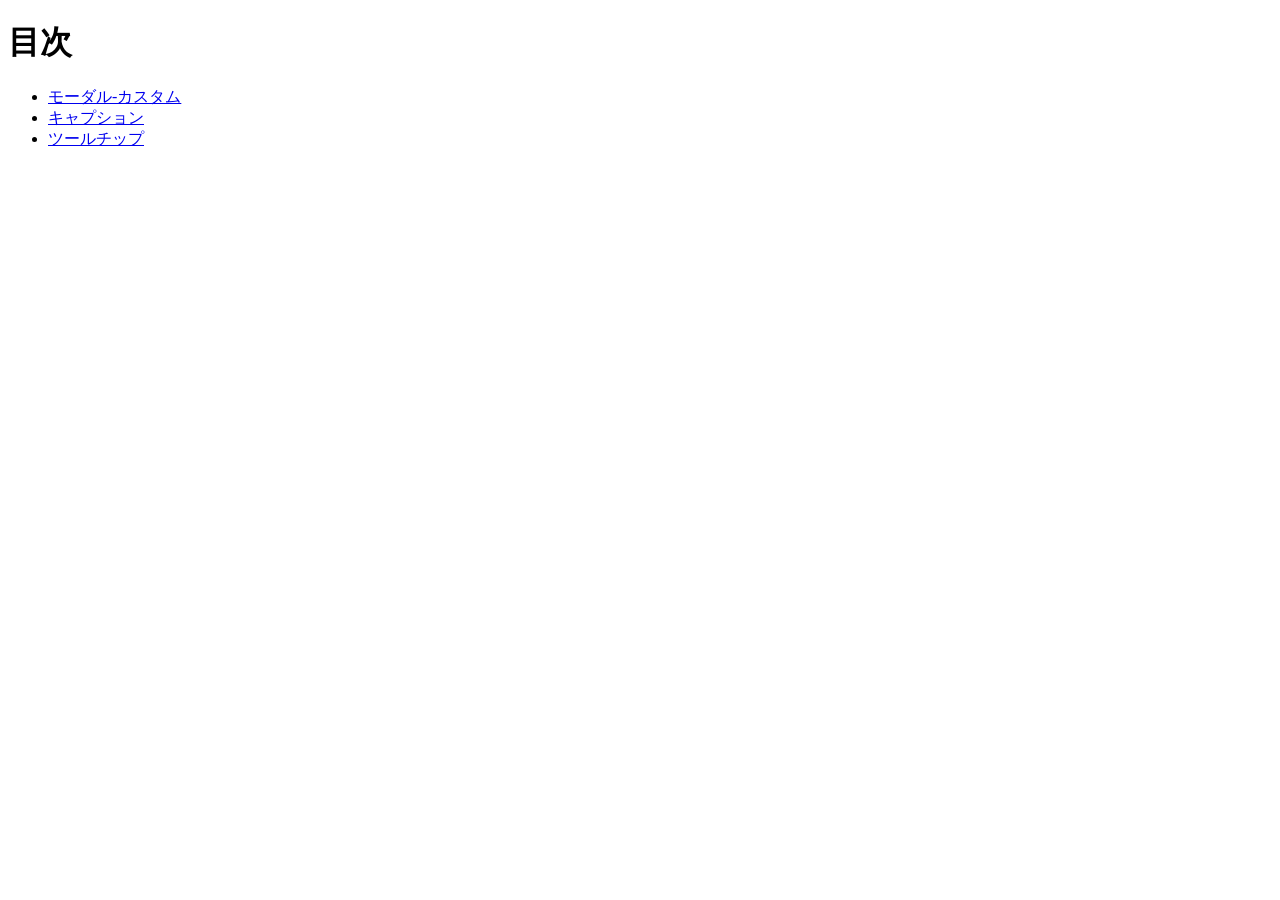
<file: index.html>
<!doctype html>
<html lang="ja">
  <head>
    <meta charset="utf-8">
    <title>20260716-js</title>
  </head>

  <body>
    <h1>目次</h1>
    <ul>
      <li><a href="modal-custom/index.html">モーダル-カスタム</a></li>
      <li><a href="caption/index.html">キャプション</a></li>
      <li><a href="tooltip/index.html">ツールチップ</a></li>
    </ul>
  </body>
</html>
</file>
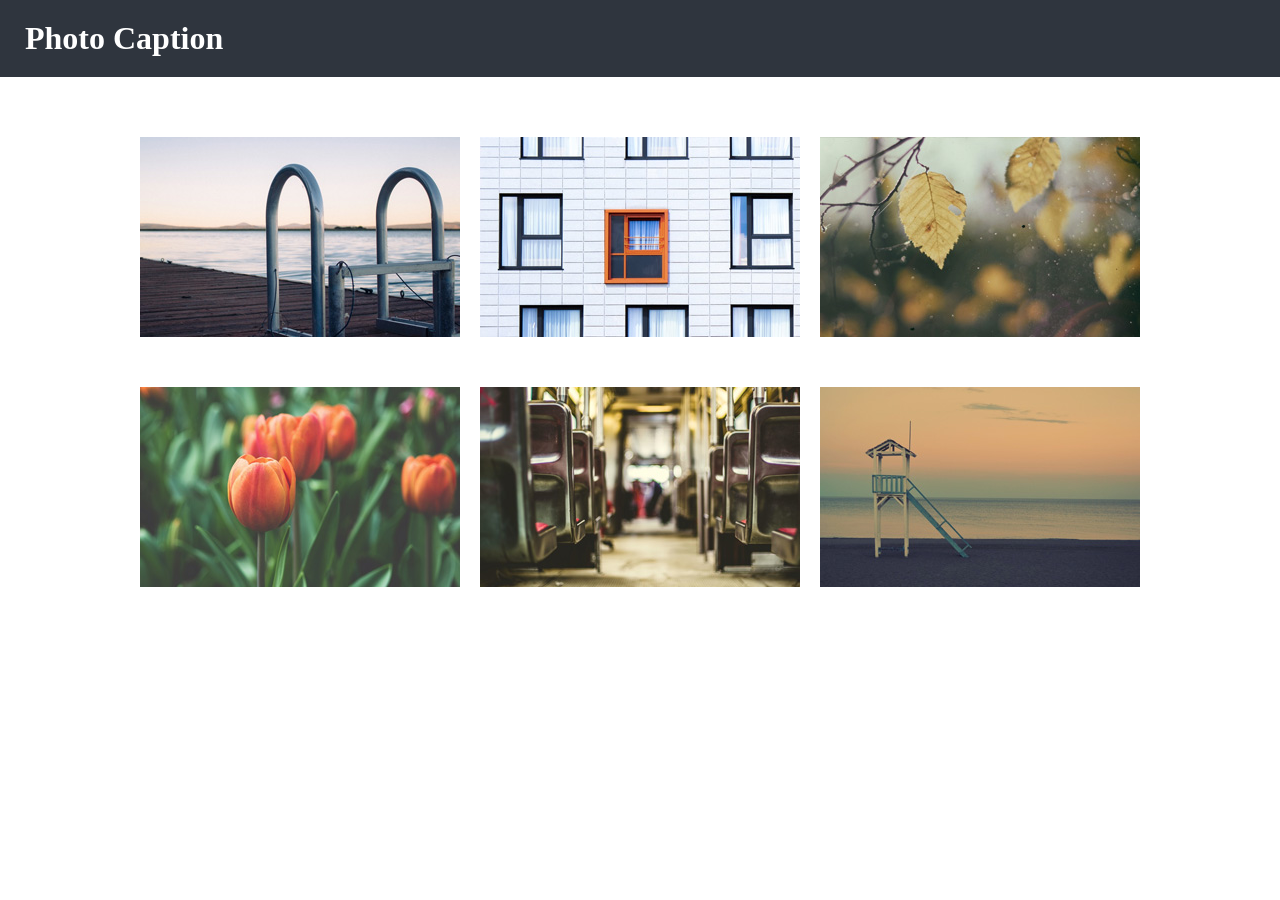
<file: caption/index.html>
<!doctype html>
<html lang="ja">
  <head>
    <meta charset="utf-8">
    <title>キャプション</title>
    <link rel="stylesheet" href="style.css">
    <!-- jQuery本体 -->
    <script src="https://code.jquery.com/jquery-3.7.1.min.js" integrity="sha256-/JqT3SQfawRcv/BIHPThkBvs0OEvtFFmqPF/lYI/Cxo=" crossorigin="anonymous"></script>
  </head>

  <body>
    <header>
      <h1>Photo Caption</h1>
    </header>
    
    <main>
      <ul>
        <li>
          <img src="img/img1.jpg" alt="photo1:Lorem ipsum dolor sit amet, consectetur adipiscing elit, sed do eiusmod tempor incididunt ut labore et dolore magna aliqua.">
        </li>
        <li>
          <img src="img/img2.jpg" alt="photo2:Lorem ipsum dolor sit amet, consectetur adipiscing elit, sed do eiusmod tempor incididunt ut labore et dolore magna aliqua.">
        </li>
        <li>
          <img src="img/img3.jpg" alt="photo3:Lorem ipsum dolor sit amet, consectetur adipiscing elit, sed do eiusmod tempor incididunt ut labore et dolore magna aliqua.">
        </li>
        <li>
          <img src="img/img4.jpg" alt="photo4:Lorem ipsum dolor sit amet, consectetur adipiscing elit, sed do eiusmod tempor incididunt ut labore et dolore magna aliqua.">
        </li>
        <li>
          <img src="img/img5.jpg" alt="photo5:Lorem ipsum dolor sit amet, consectetur adipiscing elit, sed do eiusmod tempor incididunt ut labore et dolore magna aliqua.">
        </li>
        <li>
          <img src="img/img6.jpg" alt="photo6:Lorem ipsum dolor sit amet, consectetur adipiscing elit, sed do eiusmod tempor incididunt ut labore et dolore magna aliqua.">
        </li>
      </ul>
    </main>

    <script src="script.js"></script>
  </body>
</html>
</file>
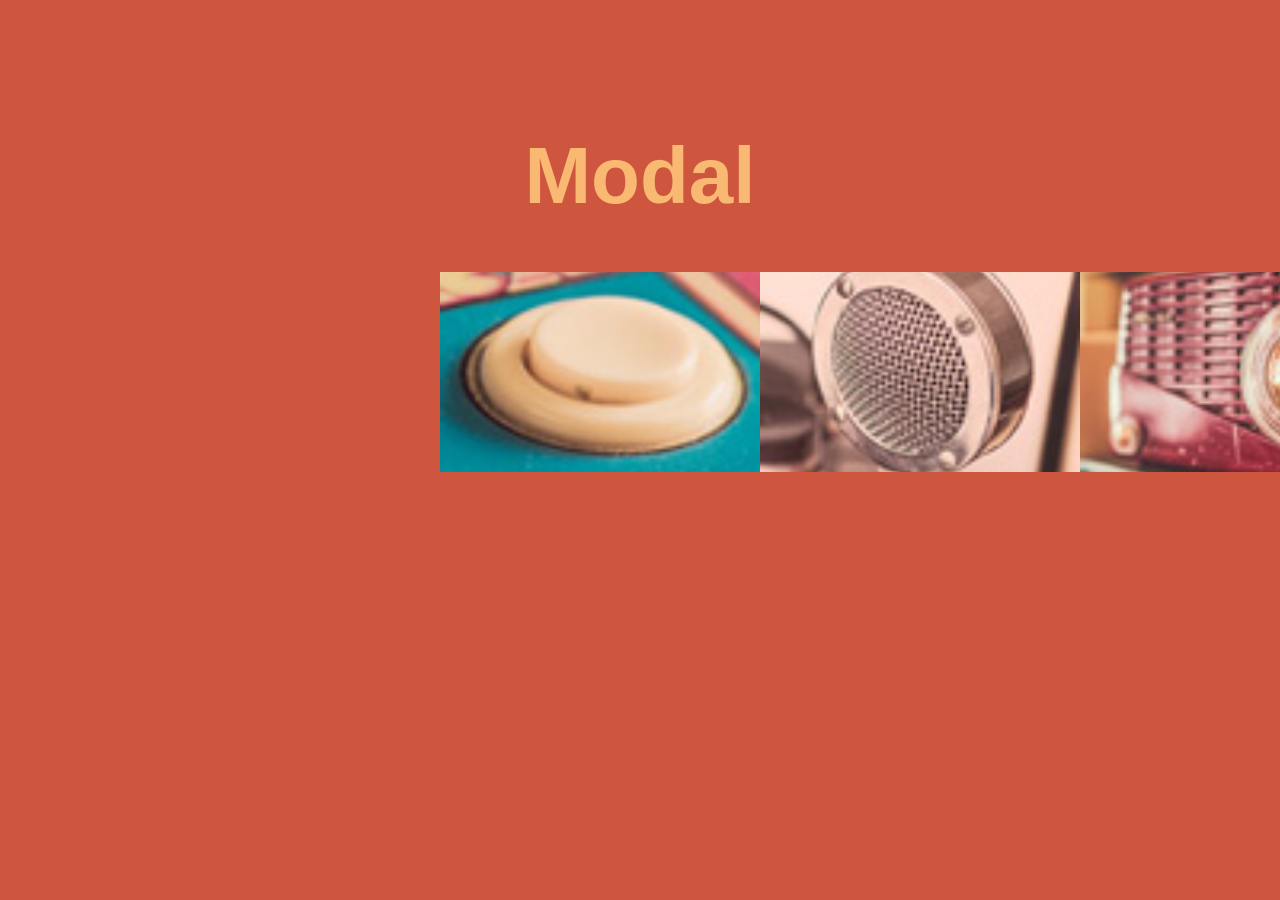
<file: modal-custom/index.html>
<!DOCTYPE html>
<html lang="ja">
<head>
  <meta charset="UTF-8">
  <title>モーダル</title>
  <link rel="stylesheet" href="css/style.css">
  <!-- jQuery本体 -->
  <script src="https://code.jquery.com/jquery-3.7.1.min.js" integrity="sha256-/JqT3SQfawRcv/BIHPThkBvs0OEvtFFmqPF/lYI/Cxo=" crossorigin="anonymous"></script>
</head>

<body>
  <h1>Modal</h1>

  <main>
    <ul>
      <li>
        <a href="img/img1.jpg">
          <img src="img/thumb1.jpg" alt="Photo 1">
        </a>
      </li>
      <li>
        <a href="img/img2.jpg">
          <img src="img/thumb2.jpg" alt="Photo 2">
        </a>
      </li>
      <li>
        <a href="img/img3.jpg">
          <img src="img/thumb3.jpg" alt="Photo 3">
        </a>
      </li>
    </ul>
  </main>

  <script src="js/script.js"></script>
</body>

</html>
</file>
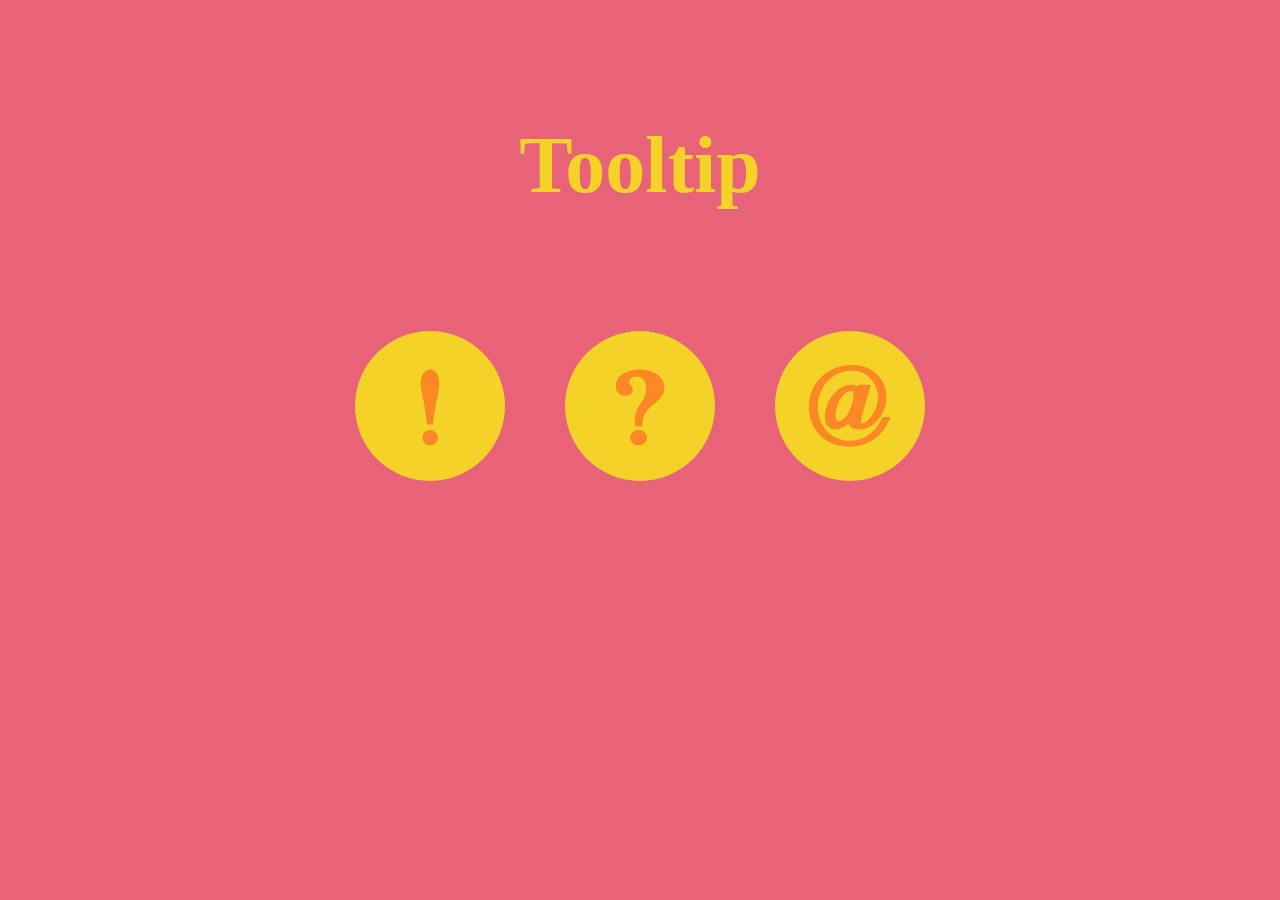
<file: tooltip/index.html>
<!doctype html>
<html lang="ja">
  <head>
    <meta charset="utf-8">
    <title>ツールチップ</title>
    <link rel="stylesheet" href="style.css">
    <!-- jQuery本体 -->
    <script src="https://code.jquery.com/jquery-3.7.1.min.js" integrity="sha256-/JqT3SQfawRcv/BIHPThkBvs0OEvtFFmqPF/lYI/Cxo=" crossorigin="anonymous"></script>
  </head>

  <body>
    <div id="wrapper">
      <h1>Tooltip</h1>
      <ul>
        <li>
          <img src="img/icon1.png" alt="Information">
        </li>
        <li>
          <img src="img/icon2.png" alt="Help">
        </li>
        <li>
          <img src="img/icon3.png" alt="Contact">
        </li>
      </ul>
    </div>

    <script src="script.js"></script>
  </body>
</html>
</file>
<file: caption/style.css>
@charset "utf-8";

* {
  box-sizing: border-box;
}

body {
  margin: 0;
  color: #333;
}

header h1 {
  padding: 20px 25px;
  color: #fff;
  background: #2f353e;
  margin: 0;
}

main {
  width: 1000px;
  margin: 0 auto;
  padding: 60px 0;
}

main ul {
  padding: 0;
  margin: 0;
  list-style: none;
  display: flex;
  flex-wrap: wrap;
  width: 100%;
}

main li {
  cursor: pointer;
  position: relative;
  width: 320px;
  margin: 0 20px 50px 0;
  color: #fff;
  line-height: 2em;
}

main li:nth-child(3n) {
  margin-right: 0;
}

main li img {
  vertical-align: bottom;
}

main div {
  position: absolute;
  top: 0;
  left: 0;
  width: 100%;
  height: 100%;
  padding: 20px;
  background: rgba(17, 179, 179, 0.7);
  /* デフォルトで非表示 */
  display: none;
}

main p {
  position: relative;
  top: 10px;
}
</file>
<file: modal-custom/css/style.css>
@charset "UTF-8";
* {
  box-sizing: border-box;
}

body {
  font-family: Arial, Helvetica, sans-serif;
  background: #ce563f;
}

h1 {
  margin: 130px 0 50px;
  color: #f9b972;
  font-size: 5em;
  font-weight: bold;
  text-align: center;
}

main {
  width: 640px;
  margin: 0 auto;
}

ul {
  width: 400px;
  margin: 0 auto;
  padding: 0;
  display: flex;
  justify-content: space-between;
}

li {
  list-style-type: none;
}

#bg {
  position: fixed;
  left: 0;
  top: 0;
  width: 100%;
  height: 100%;
  background: rgba(0, 0, 0, 0.4);
}

#photo {
  position: absolute;
  top: 0;
  left: 0;
  right: 0;
  bottom: 0;
  margin: auto;
  width: 640px;
  height: 420px;
}
/* 画像サイズ調整 */
img {
  object-fit: cover;
}

li img {
  width: 100px;
  height: 100px;
}

#photo img {
  width: 100%;
  height: 100%;
}
main li img {
  vertical-align: bottom;
  /* 追加コード */
  width: 320px;
  height: 200px;
  object-fit: cover;
}
</file>
<file: tooltip/style.css>
@charset "utf-8";

* {
  box-sizing: border-box;
}

body {
  background: #e86278;
  text-align: center;
}

h1 {
  margin: 120px 0;
  color: #f5d228;
  font-size: 5em;
}

ul {
  display: flex;
  justify-content: center;
  gap: 60px;
  list-style: none;
  margin: 0;
  padding: 0;
}

li {
  cursor: pointer;
  width: 150px;
  height: 150px;
  background: #f5d228;
  font-size: 4em;
  border-radius: 50%;
}

#tooltip {
  position: absolute;
  border-radius: 10px;
  background: #fff;
}
</file>
